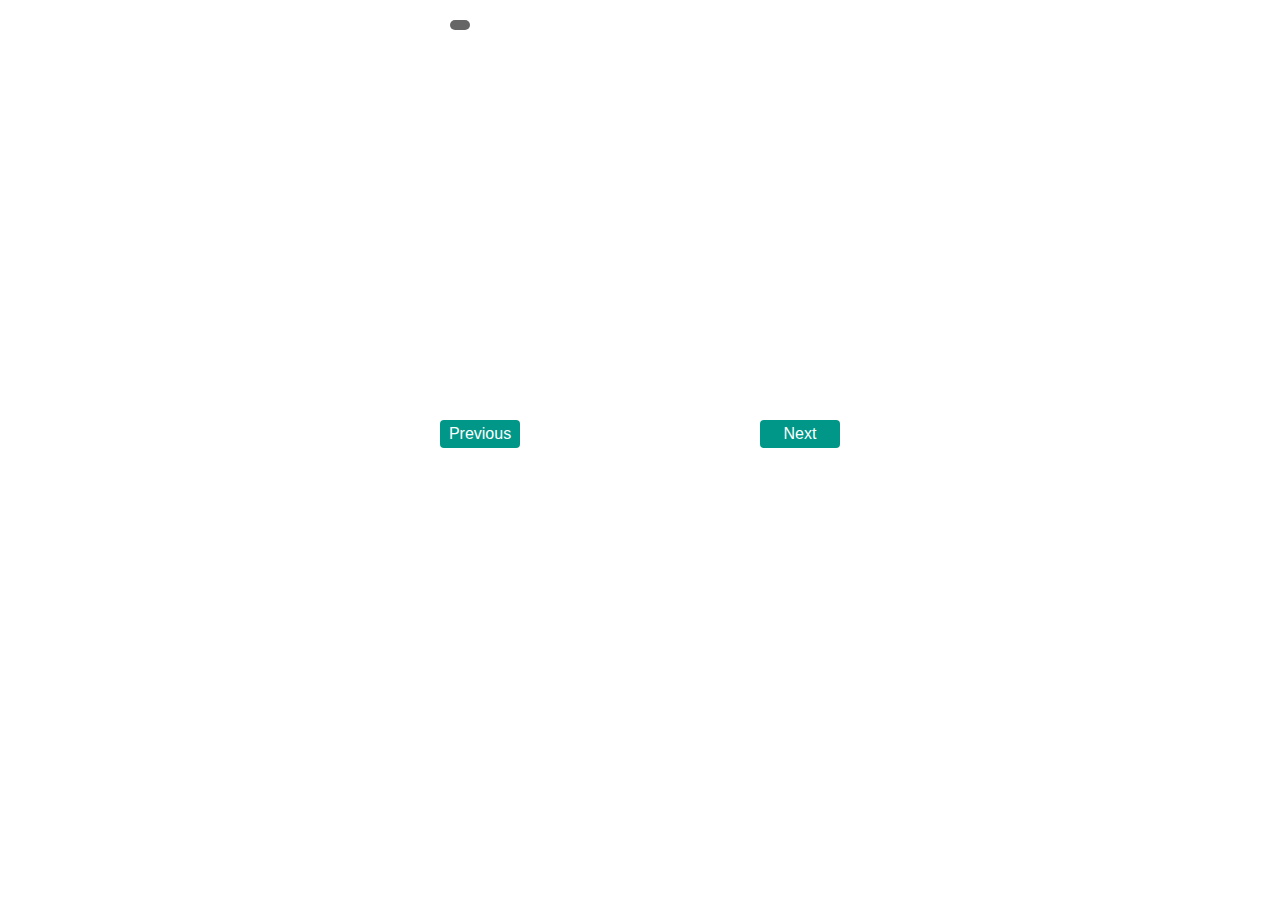
<file: index.html>
<html lang="en">
<head>
    <meta charset="UTF-8">
    <meta http-equiv="X-UA-Compatible" content="IE=edge">
    <meta name="viewport" content="width=device-width, initial-scale=1.0">
    <title>Document</title>
    <link rel="stylesheet" href="style.css">
</head>
<body>

    <!--
                                      first 6 video in big tutorial JS/make a slider       
    -->
    <div class="slider-container">
        <div id="slide-number" class="slide-number"></div>
        <img src="menu-burger.jpg" alt="" />
        <img src="menu-momo.jpg" alt="" />
        <img src="menu-momo.jpg" alt="" />
        <img src="menu-burger.jpg" alt="" />
        <img src="menu-pizza.jpg" alt="" />
      </div>

      <div class="slider-controls">
        <span id="prev" class="prev">Previous</span>
        <span id="indicators" class="indicators">
          
        </span>
        <span id="next" class="next">Next</span>
      </div>




    <script src="script.js"></script>
</body>
</html>
</file>
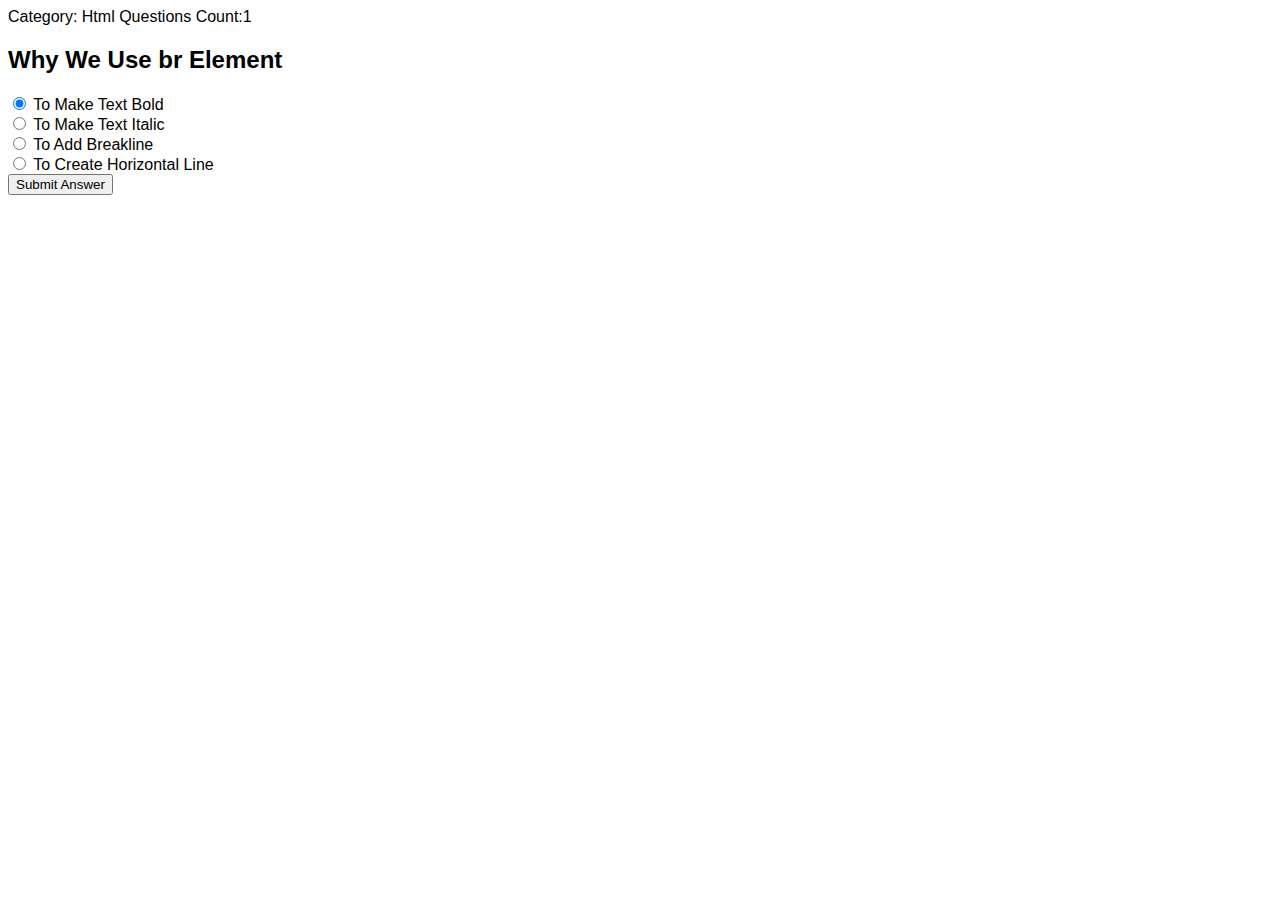
<file: index6.html>
<html lang="en">
<head>
    <meta charset="UTF-8">
    <meta http-equiv="X-UA-Compatible" content="IE=edge">
    <meta name="viewport" content="width=device-width, initial-scale=1.0">
    <title>Document</title>
    <link rel="stylesheet" href="style4.css">
</head>
<body>

    <div class="container">
      <div class="head">
        <span>Category: Html</span>
        <span>Questions Count:<span class="count">1</span></span>
      </div>
      

<div class="body1">
    <h2>Why We Use br Element</h2>
    <div class="body2">
 <input type="radio" name="question" checked>
  <label for="html">To Make Text Bold</label><br>
<input type="radio" name="question" >
 <label for="html">To Make Text Italic</label><br>
  <input type="radio" name="question">
<label for="html">To Add Breakline</label><br>
  <input type="radio" name="question">
 <label for="html">To Create Horizontal Line</label><br>
</div>
</div>

<input type="submit" value="Submit Answer" class="submitInput">
<div class="footer">
<div style="background-color: #0075ff;" class="circle"></div>
<div class="circle"></div>
<div class="circle"></div>
<div class="circle"></div>
<div class="circle"></div>
<div class="circle"></div>
<div class="circle"></div>
<div class="circle"></div>
<div class="circle"></div>
<div class="time">
</div>
</div>

    </div>




        
    <script src="script4.js"></script>
</body>
</html>
</file>
<file: style.css>
/*

                                               first 6 video in big tutorial JS/make a slider
*/

*{
    box-sizing: border-box;
    margin: 0;
    padding: 0;
}

body{
    font-family: Tahoma,arial;
}
.slider-container{
    margin: 10px auto;
    width: 400px;
    height: 400px;
    position: relative;
}

.slider-container img{
    position: absolute;
    opacity: 0;
    transition:  opacity 1s;
    z-index: 1;
}

.slider-container img.active{
    opacity: 1;
}
.slider-container .slide-number {
    position: absolute;
    left: 10px;
    top: 10px;
    background-color: rgba(0, 0, 0, .6);
    color: #FFF;
    padding: 5px 10px;
    font-size: 20px;
    z-index: 2;
    border-radius: 6px;
  }

  .slider-controls {
    width: 400px;
    margin: auto;
 overflow: hidden;
   
  }
  .slider-controls .prev,
.slider-controls .next {
  background-color: #009688;
  color: #FFF;
  font-size: 16px;
  text-align: center;
  cursor: pointer;
  border-radius: 4px;
  padding: 5px;
  user-select: none;
  width: 20%;
}
.slider-controls .prev {
    float: left;
  }
  .slider-controls .next {
    float: right;
  }

  .slider-controls .prev.disabled,
  .slider-controls .next.disabled {
    background-color: rgba(0, 150, 136, 0.5);
    cursor: no-drop;
  }
  .slider-controls .indicators {
    width: 60%;
    float: left;
  }
  .slider-controls .indicators ul {
    list-style: none;
    margin: 0;
    text-align: center;
  }
  .slider-controls .indicators ul li {
    display: inline-block;
    background-color: #F6F6F6;
    color: #333;
    font-weight: bold;
    height: 28px;
    width: 28px;
    border-radius: 4px;
    margin: 0 2px;
    line-height: 28px;
    cursor: pointer;
  }
  .slider-controls .indicators ul li.active {
    background-color: #009688;
    color: #FFF;
  }
</file>
<file: style4.css>
* {
  box-sizing: border-box;
}
body {
  font-family: Tahoma, Arial;
}
.parent {
  width: 600px;
  margin: 40px auto;
  background-color: #EEE;
  padding: 20px;
}
.parent input {
  border: none;
  padding: 15px;
  margin-bottom: 15px;
  width: 100%;
  font-size: 20px;
}
.parent input:focus {
  outline: none;
}
.parent .buttons {
  display: flex;
  justify-content: space-between;
}
.parent .buttons span {
  background-color: #009688;
  text-align: center;
  color: #FFF;
  padding: 6px 10px;
  border-radius: 4px;
  cursor: pointer;
}
.parent .results {
  background-color: #FFF;
  padding: 20px;
  margin-top: 15px;
  border: 2px dashed #EEE;
  text-align: center;
}
.parent .results span span {
  font-weight: bold;
  color: #009688;
}
.parent .results span .keys {
  display: block;
}
</file>
